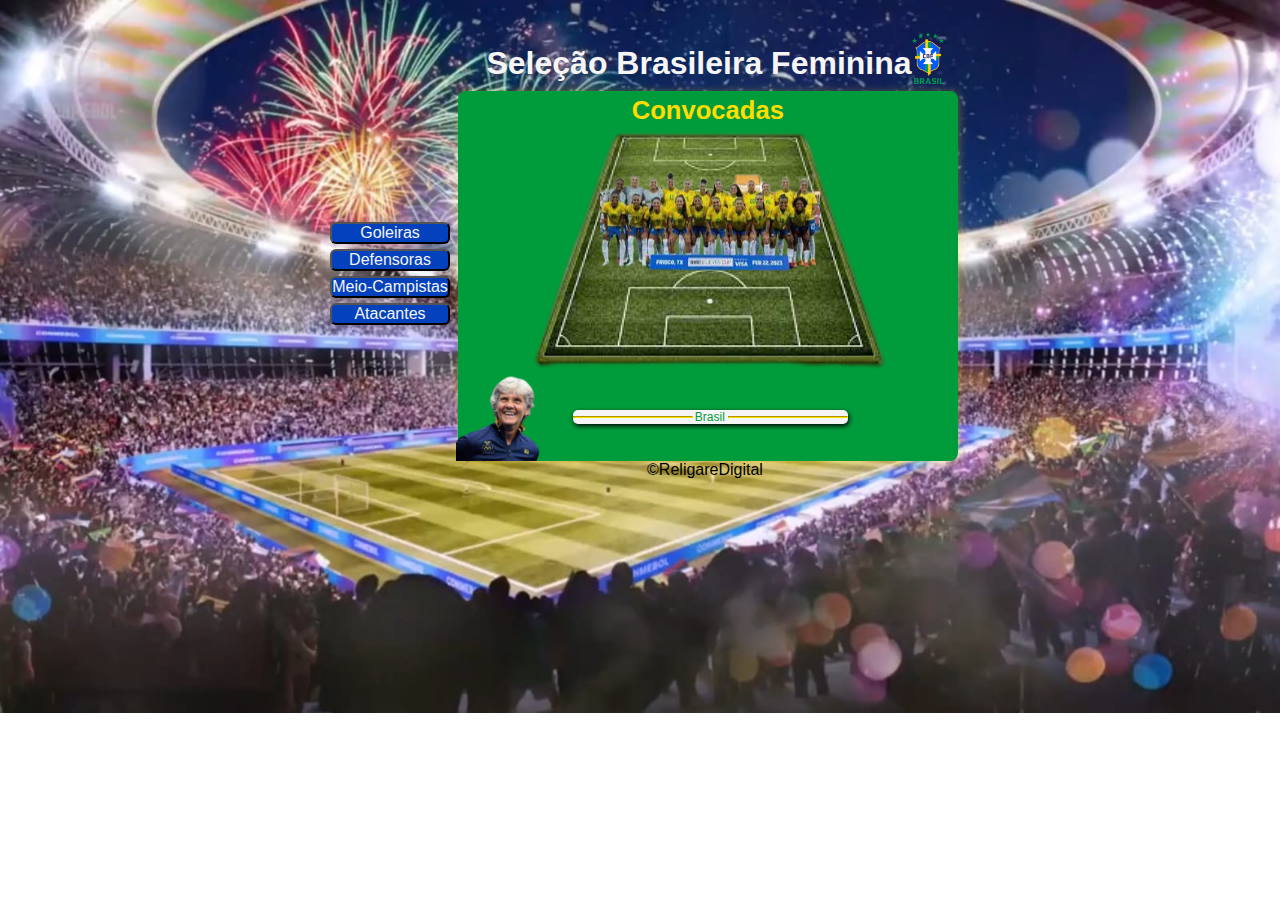
<file: index.html>
<!-- @format -->

<!DOCTYPE html>
<html lang="pt-BR">
	<head>
		<meta charset="UTF-8" />
		<meta name="viewport" content="width=device-width, initial-scale=1.0" />
		<title>Seleção Brasileira Feminina</title>
		<link rel="stylesheet" href="style.css" />
	</head>

	<body>
		<div id="container">
			<header>
				<h2 class="s-header">Seleção Brasileira Feminina</h2>
				<img
					id="escudo"
					src="./img/cbf-logo.png"
					alt="Escudo da Seleção Brasileira"
				/>
			</header>

			<main>
				<section id="divisao">
					<div class="btns">
						<button type="button" id="goleira" class="btn-selecao">
							Goleiras
						</button>
						<button type="button" id="defesa" class="btn-selecao">
							Defensoras
						</button>
						<button type="button" id="meia" class="btn-selecao">
							Meio-Campistas
						</button>
						<button type="button" id="ataque" class="btn-selecao">
							Atacantes
						</button>
					</div>
				</section>

				<section class="time">
					<h3>Convocadas</h3>

					<div id="imagens">
						<img
							id="campo"
							src="./img/campo.escalacao.png"
							alt="Imagem de um campo"
						/>

						<img id="meninas" src="./img/selcao-formacao (2).png" alt="" />
					</div>

					<div class="btns-menor">
						<button type="button" id="goleira2" class="btn2-selecao">
							Goleiras
						</button>
						<button type="button" id="defesa2" class="btn2-selecao">
							Defensoras
						</button>
						<button type="button" id="meia2" class="btn2-selecao">
							Meio-Campistas
						</button>
						<button type="button" id="ataque2" class="btn2-selecao">
							Atacantes
						</button>
					</div>

					<div class="linha-treinadora-escudo">
						<img id="treinadora" src="./img/treinadora.png" alt="" />

						<div id="background-whitesmoke">
							<div>
								<hr id="linha1" />
							</div>

							<div>
								<p id="br">Brasil</p>
							</div>

							<div>
								<hr id="linha2" />
							</div>
						</div>
					</div>
				</section>
			</main>

			<footer class="roda-pe">
				<p>&copy;ReligareDigital</p>
			</footer>
		</div>
		<script src="script.js" defer></script>
	</body>
</html>
</file>
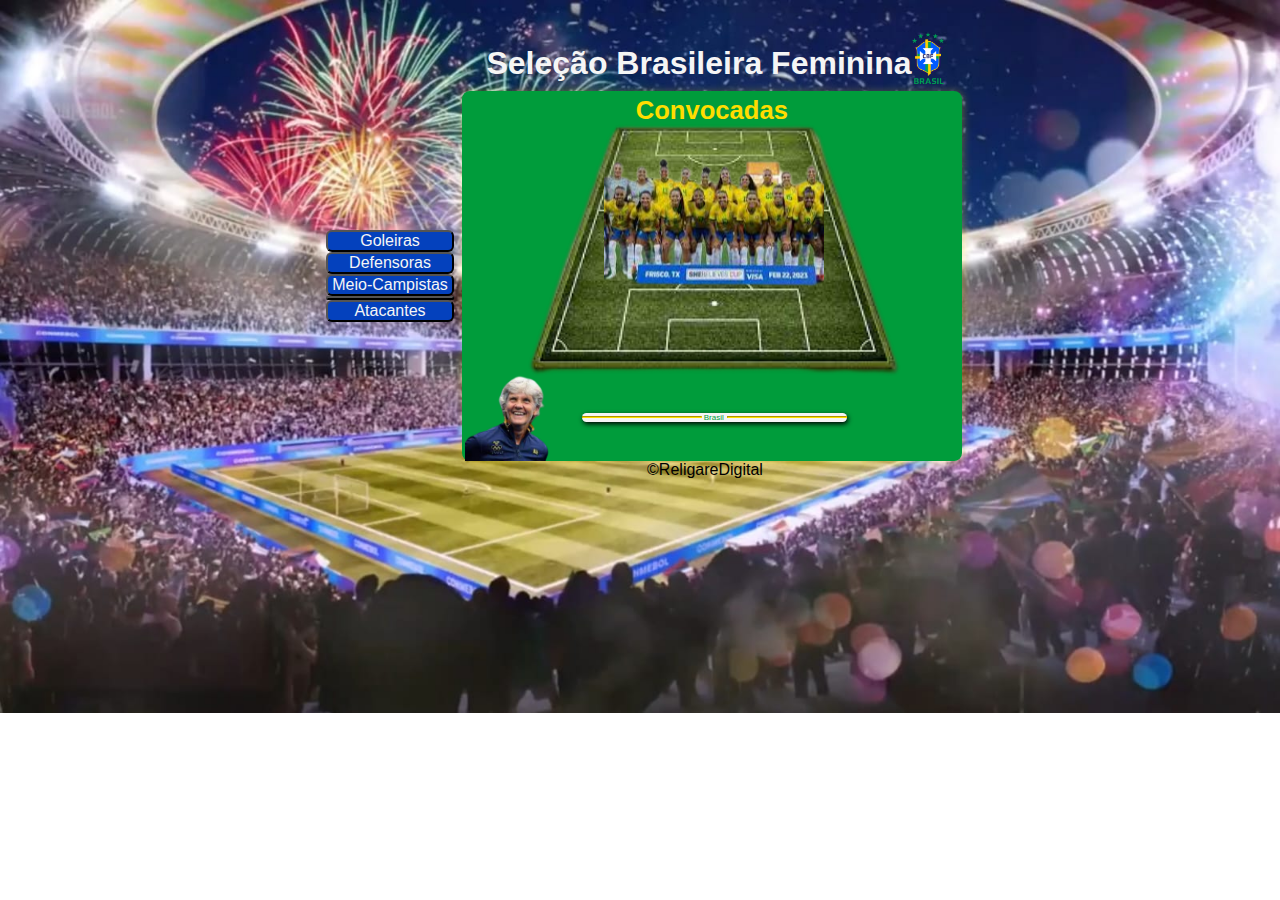
<file: reforço1/index.html>
<!DOCTYPE html>
<html lang="pt-BR">
<head>
    <meta charset="UTF-8">
    <meta name="viewport" content="width=device-width, initial-scale=1.0">
    <title></title>
    <link rel="stylesheet" href="./style.css">
    <script src="/reforço1/script.js" defer></script>
</head>

<body >

    <header >

       <h2 class="s-header">Seleção Brasileira Feminina</h2>
       <img id="escudo" src="./img/cbf-logo.png" alt="">

    </header>

    <main> 

        <section id="divisao">

           <div class="btns">

                <button type="button"id="goleira" >Goleiras</button>
                <button type="button"id="defesa">Defensoras</button>
                <button type="button"id="meia">Meio-Campistas<button>
                <button type="button"id="ataque">Atacantes</button>


            </div> 
       
        </section>

        <section  class="time">

            <h3>Convocadas</h3>

            <div id="imagens">

                 <img id="campo" src="./img/campo.escalacao.png"
                 alt="Imagem de um campo">

                 <img id="meninas" src="./img/selcao-formacao (2).png" alt="">

            
            </div>

            <div class="btns-menor">
            
                <button type="button"id="goleira2" >Goleiras</button>
                <button type="button"id="defesa2">Defensoras</button>
                <button type="button"id="meia2">Meio-Campistas</button>
                <button type="button"id="ataque2">Atacantes</button>

            </div> 
           

            </div>  
        
            <div class="linha-treinadora-escudo">

                
                <img id="treinadora" src="./img/treinadora.png" alt="">
              
                <div id="background-whitesmoke">
                    <div >
                    <hr id="linha1">
                    </div>

                    <div>
                    <p id="br">Brasil</p>
                    </div>

                    <div>
                    <hr id="linha2">
                    </div>

                </div>

            </div>

        </section>  

    </main>  

    <footer class="roda-pe">
        <p>&copy;ReligareDigital</p>
    </footer>

      
</body>
</html>
</file>
<file: style.css>
/** @format */

* {
	margin: 0;
	padding: 0;
	box-sizing: border-box;
	outline: none;
	list-style: none;
	text-decoration: none;
	font-family: "Montserrat", sans-serif;
	font-size: 100%;
}

body {
	background-image: url("./img/estadio.jpeg");
	background-repeat: no-repeat;
	background-size: cover;
	width: 100%;
}

img {
	object-fit: contain;
}

header {
	display: flex;
	justify-content: center;
	align-items: center;
	margin-top: 25px;
	margin-left: 150px;
}

@media (max-width: 600px) {
	header {
		margin-left: 0;
		margin-top: 10px;
		margin-bottom: 10px;
	}
}

header h2 {
	color: whitesmoke;
	margin-top: 20px;
	margin-bottom: 9px;
	font-size: 2rem;
}

@media (max-width: 600px) {
	.s-header {
		display: none;
	}
}

header img#escudo {
	width: 32px;
}

main {
	display: flex;
	justify-content: center;
	align-items: center;
}

main section#divisao {
	margin: 0.5rem;
}

.btns {
	display: flex;
	flex-direction: column;
}

@media (max-width: 600px) {
	.btns {
		display: none;
	}
}

section div button {
	background-color: rgb(4, 65, 189);
	color: rgb(245, 245, 245);
	font-family: "Poppins", sans-serif;
	margin-bottom: 5px;
	border-radius: 6px;
	padding-left: 4px 4px;
}

.btn-selecao:hover {
	background: #fff;
	color: rgb(4, 65, 189);
}

.btn2-selecao:hover {
	background: #fff;
	color: rgb(4, 65, 189);
}
main section.time {
	background: rgb(0, 156, 59);
	display: flex;
	flex-direction: column;
	align-items: center;
	width: 500px;
	height: 370px;
	border-radius: 8px;
	box-shadow: 1px 1px 10px rgba(255, 221, 0, 0.326);
}

@media (max-width: 480px) {
	main section.time {
		width: 370px;
		height: 370px;
	}
}

section h3 {
	margin-top: 5px;
	margin-bottom: px;
	color: rgb(255, 221, 0);
	font-size: 1.6em;
}

div#imagens {
	display: flex;
	align-items: center;
	justify-content: center;
	height: 100vh;
}

#imagens img {
	position: absolute;
}

section div #campo {
	width: 410px;
	height: 290px;
	margin-top: 15px;
}

@media (max-width: 600px) {
	section div #campo {
		width: 320px;
		height: 210px;
	}
}

#imagens img#meninas {
	width: 220px;
	height: 130px;
	margin-left: 5px;
	margin-bottom: 55px;
	border-radius: 8px;
}

@media (max-width: 600px) {
	#imagens img#meninas {
		margin: 25px 0 25px 0;
	}
}

section div.btns-menor {
	display: flex;
}

@media (max-width: 600px) {
	.btns-menor button {
		font-size: 14px;
		margin: 5px;
	}
}

@media (min-width: 600px) {
	.btns-menor button {
		display: none;
	}
}

section div.linha-treinadora-escudo {
	display: flex;
	align-items: center;
	margin-right: 112px;
}

@media (max-width: 480px) {
	section div.linha-treinadora-escudo {
		margin-right: 0;
		margin-right: 89px;
	}
}

section div #treinadora {
	width: 88px;
	margin-right: 19px;
}

@media (max-width: 488px) {
	section div #treinadora {
		width: 63px;
	}
}

div#background-whitesmoke {
	background: whitesmoke;
	display: flex;
	align-items: center;
	border-radius: 5px;
	box-shadow: 1px 2px 5px;
	margin-left: 10px;
}

hr#linha1 {
	width: 120px;
	margin-left: 0px;
	margin-right: 2px;
	border-color: rgb(255, 223, 0);
}

@media (max-width: 488px) {
	hr#linha1 {
		width: 80px;
	}
}

#br {
	font-size: 12px;
	font-weight: 100%;
	color: rgb(0, 156, 59);
}

hr#linha2 {
	width: 120px;
	margin-left: 3px;
	border-color: rgb(255, 223, 0);
}

@media (max-width: 488px) {
	hr#linha2 {
		width: 80px;
	}
}

.roda-pe {
	text-align: center;
	margin-left: 130px;
	font-family: system-ui, -apple-system, BlinkMacSystemFont, "Segoe UI", Roboto,
		Oxygen, Ubuntu, Cantarell, "Open Sans", "Helvetica Neue", sans-seri;
}

@media (max-width: 600px) {
	.roda-pe {
		margin: 10px 20px;
	}
}
</file>
<file: reforço1/style.css>
* {
    margin: 0;
    padding: 0;
    box-sizing: border-box;
    outline: none;
    list-style: none;
    text-decoration: none;
    font-family: 'Montserrat', sans-serif;
    font-size: 100%;   
}

body {
    background-image: url("./img/estadio.jpeg");
    background-repeat: no-repeat;
    background-size: cover;
    width: 100%; 
}

img {
   object-fit: cover;
}
 
header {
    display: flex;
    justify-content: center;
    align-items:center;
    margin-top: 25px;
    margin-left: 150px;
    
}

@media(max-width: 600px) {
    header{
        margin-left: 0;
        margin-top: 10px;
        margin-bottom: 10px;;
    }

}

header h2 {
    color:whitesmoke;
    margin-top: 20px;
    margin-bottom: 9px;
    font-size: 2rem;
}

@media (max-width: 600px) {
    .s-header{
        display: none;   
    }
}

header img#escudo {
   width: 32px; 

}

main { 
    display: flex;
    justify-content:center;
    align-items:center;
    
}

main section#divisao {
    margin:.5rem ;
}

.btns{
    display: flex;
    flex-direction: column;
    
}

@media (max-width: 600px) {

    .btns{
        display: none;
    }
}

section div button {
    background-color: rgb(4, 65, 189);
    color: rgb(245, 245, 245);
    font-family: 'Poppins', sans-serif;
    border-radius: 6px;
    padding-left: 4px;
    padding-right: 4px;
    
}



main section.time {
    background:rgb(0,156,59);
    display: flex;
    flex-direction: column;
    align-items: center;
    width: 500px;
    height: 370px;
    border-radius: 8px;
    box-shadow: 1px 1px 10px rgba(255, 221, 0, 0.326);

}

@media (max-width: 480px) {

 main section.time{
        width: 370px;
        height: 370px;
    }   
}

section h3 {
    margin-top: 5px;
    margin-bottom:px;
    color: rgb(255, 221, 0); 
    font-size: 1.6em;
}

div#imagens { 

    display: flex;
    align-items: center;
    justify-content: center;
    height: 100vh;

}

#imagens img {
    position:absolute;
     
}

section div #campo {
    width: 410px;    
    height: 290px;
    margin-top: 15px;
}

@media(max-width: 600px) {
    section div #campo{
        width: 320px;    
        height: 230px;   
    }
}

#imagens  img#meninas {

    width: 220px;
    height: 130px;
    margin-left: 5px;
    margin-bottom: 55px;
    border-radius: 8px;
    
}

@media(max-width: 600px) {
    #imagens img#meninas {
        width: 160px;
        height: 90px;
    }

}

section div.btns-menor {
    display: flex;

}

@media(max-width: 600px) {
    .btns-menor button {
        font-size: 12px;
        margin-bottom: 15px;
    }

}

@media(min-width: 600px) {
    .btns-menor button {
        display:none;
    }  
}

section div.linha-treinadora-escudo {
 
    display: flex;
    align-items:center;    
    margin-right:112px;
} 

@media (max-width: 480px) {

 section div.linha-treinadora-escudo{
        margin-right: 0;
        margin-right:89px;
    }
}

section div #treinadora {
    width: 88px;  
    margin-right: 19px;
    
}

@media(max-width: 488px) {
 section div #treinadora{
     width: 62px;
     
}

}

div#background-whitesmoke { 
    background: whitesmoke;
    display: flex;
    align-items: center;
    border-radius: 5px;
    box-shadow: 1px 2px 5px;
    margin-left:10px;
}

hr#linha1 {
   width: 120px;
   margin-left: 0px ;
   margin-right:2px;
   border-color: rgb(255, 223, 0);  
}

@media(max-width: 488px) {
    hr#linha1{
        width: 80px;
    }
   
}

#br {
  font-size: 8px;
  color: rgb(0,156,59);
}

hr#linha2 {
    width: 120px;
    margin-left: 3px ;
    border-color: rgb(255, 223, 0);   
}

@media(max-width: 488px) {
    hr#linha2{
        width: 80px;
    }
   
}

footer {
  text-align: center;
  font-family:system-ui, -apple-system, BlinkMacSystemFont, 'Segoe UI', Roboto, Oxygen, Ubuntu, Cantarell, 'Open Sans', 'Helvetica Neue', sans-seri;
  margin-left: 130px;
}

@media (max-width: 600px) {
    .roda-pe{
        margin-left: 0 ;
    }

}
</file>
